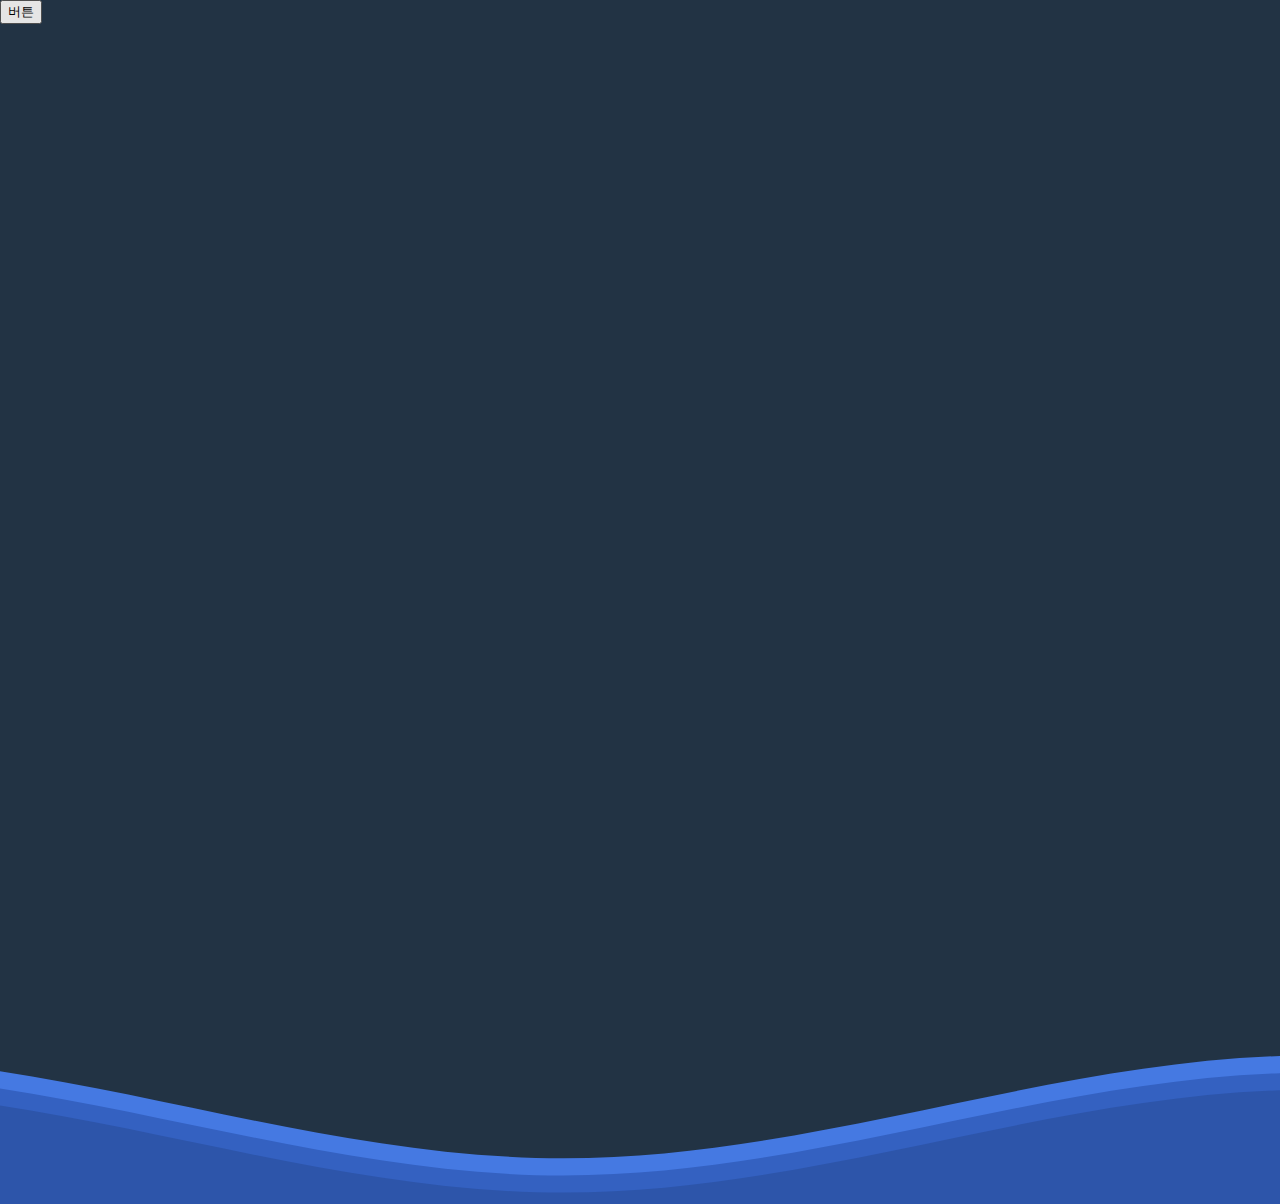
<file: index.html>
<html>

<head>
  <link rel="stylesheet" href="index.scss">
  <style>
    .top {
      height: 100vh;
      transition: 1s ease;
    }

    .bottom {
      height: 0vh;
      background-color: #2d55aa;
    }

    .btn {
      position: fixed;
      top: 0;
      left: 0;
    }
  </style>
</head>

<body>
  <div class="top"></div>
  <svg class="editorial" xmlns="http://www.w3.org/2000/svg" xmlns:xlink="http://www.w3.org/1999/xlink"
    viewBox="0 24 150 28" preserveAspectRatio="none">
    <defs>
      <path id="gentle-wave" d="M-160 44c30 0 
        58-18 88-18s
        58 18 88 18 
        58-18 88-18 
        58 18 88 18
        v44h-352z" />
    </defs>
    <g class="parallax">
      <use xlink:href="#gentle-wave" x="50" y="0" fill="#4579e2" />
      <use xlink:href="#gentle-wave" x="50" y="3" fill="#3461c1" />
      <use xlink:href="#gentle-wave" x="50" y="6" fill="#2d55aa" />
    </g>
  </svg>
  <div class="bottom"></div>
  <button class="btn">버튼</button>

  <link href="https://fonts.googleapis.com/css?family=Lato:100" rel="stylesheet">
  <script>
    const $top = document.querySelector('.top');
    const $bottom = document.querySelector('.bottom');
    const $btn = document.querySelector('.btn');
    let _top = 100;
    let _bottom = 0;


    $btn.onclick = () => {
      console.log('click');
      _top -= 10;
      _bottom += 10;
      $top.style.height = `${_top}vh`;
      $bottom.style.height = `${_bottom}vh`;
    };
  </script>
</body>

</html>
</file>
